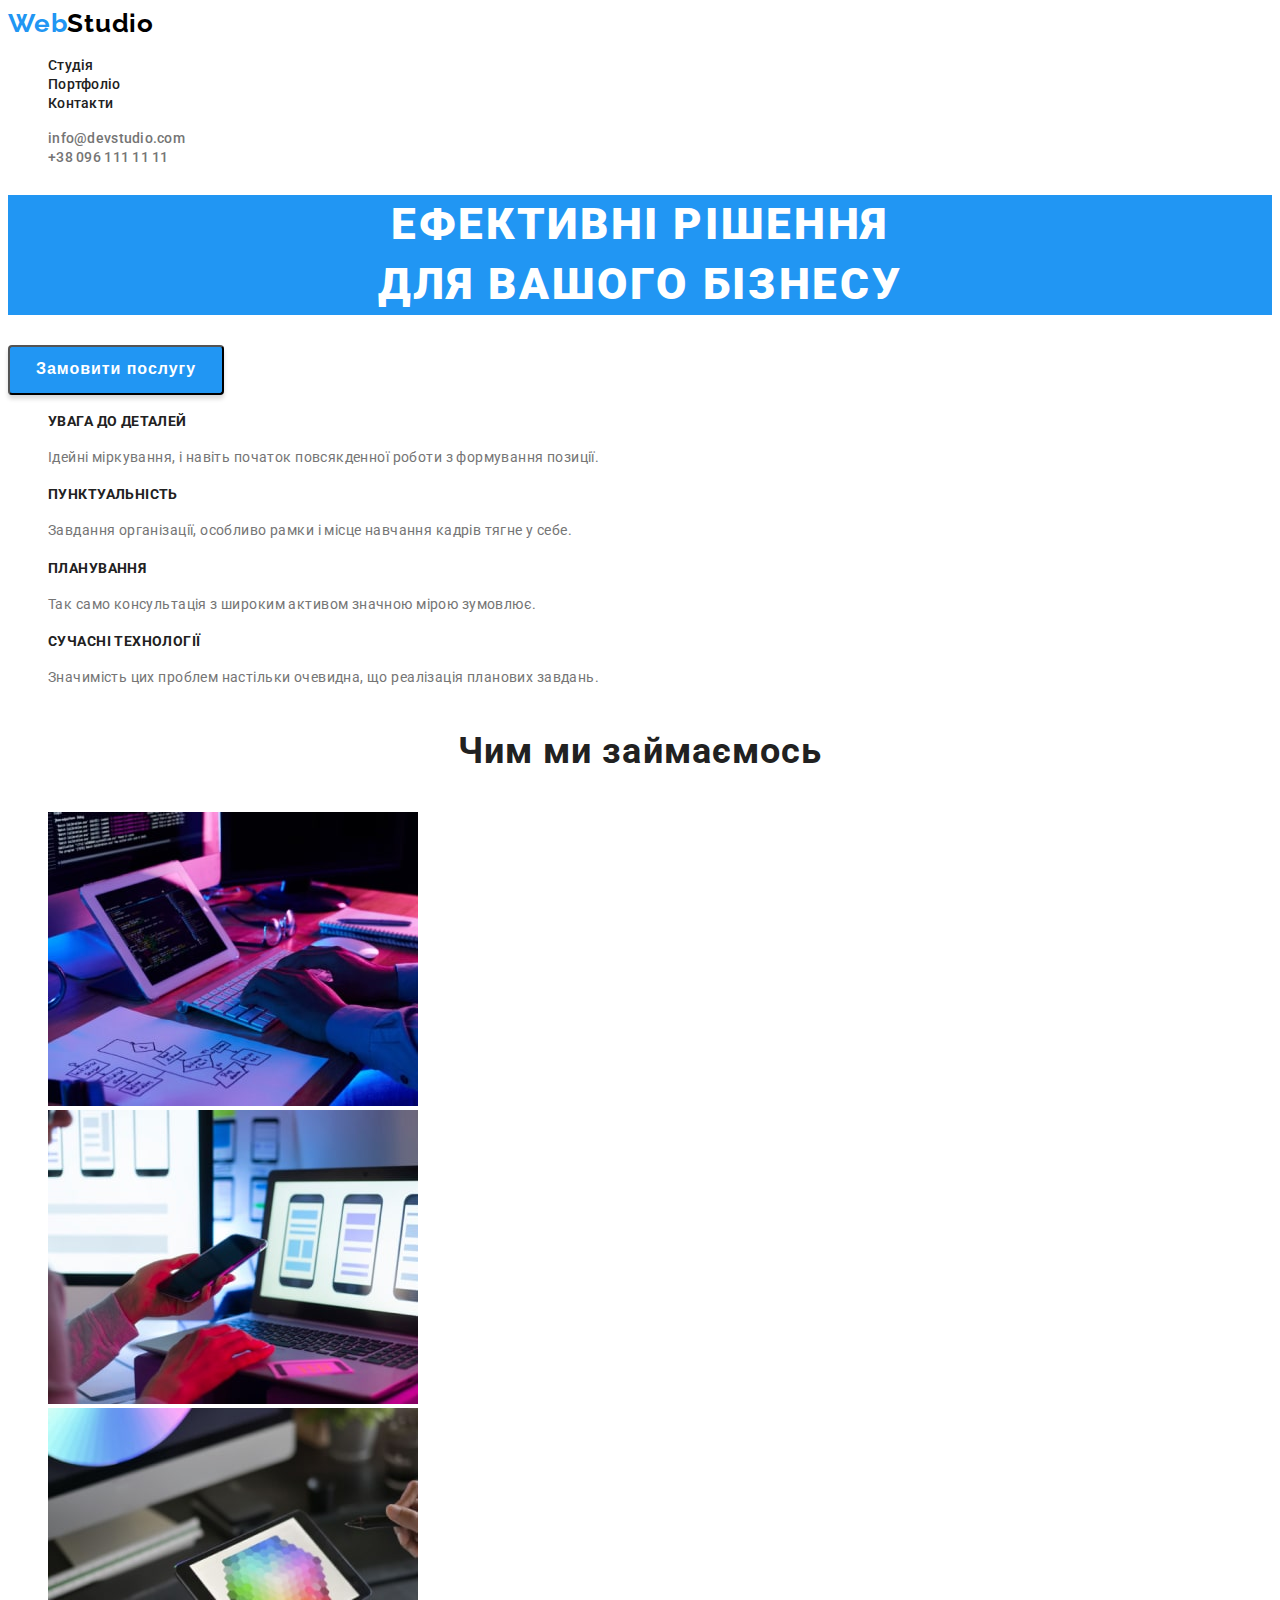
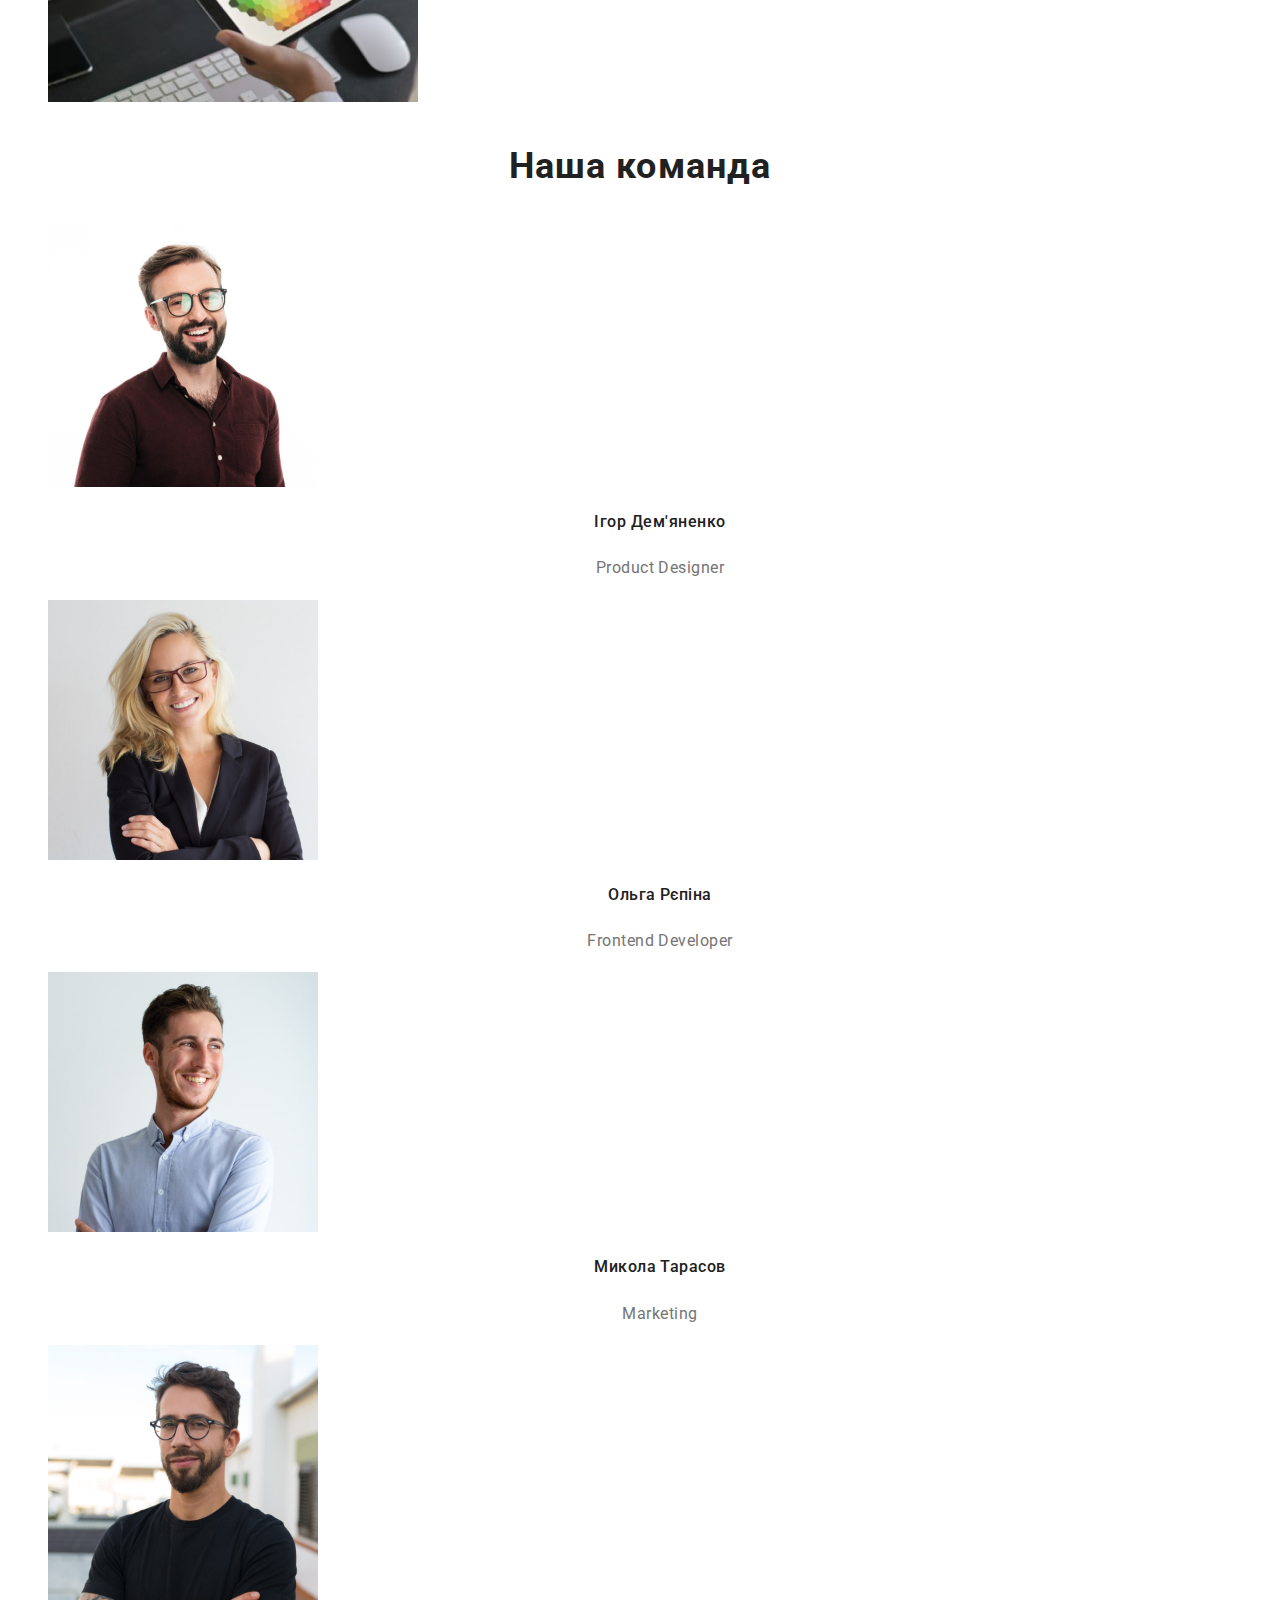
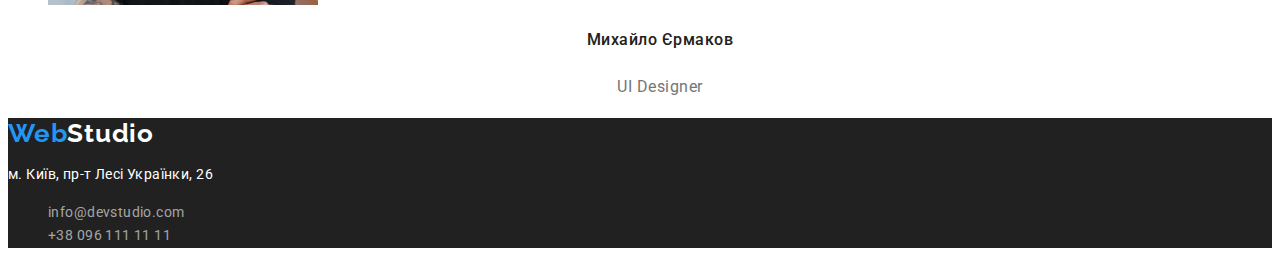
<file: index.html>
<!DOCTYPE html>
<html lang="uk">
  <head>
    <meta charset="UTF-8" />
    <meta http-equiv="X-UA-Compatible" content="IE=edge" />
    <meta name="viewport" content="width=device-width, initial-scale=1.0" />
    <title>WebStudio</title>
    <link rel="preconnect" href="https://fonts.googleapis.com" />
    <link rel="preconnect" href="https://fonts.gstatic.com" crossorigin />
    <link
      href="https://fonts.googleapis.com/css2?family=Raleway:wght@700&family=Roboto:wght@400;500;700;900&display=swap"
      rel="stylesheet"
    />
    <link rel="stylesheet" href="./css/style.css" />
  </head>
  <body>
    <header class="header">
      <a class="logo-header link" href="./index.html">
        <span class="logo-web">Web</span>Studio</a
      >
      <nav>
        <ul class="header-list list">
          <li class="header-item">
            <a class="header-link link" href="./index.html">Студія</a>
          </li>
          <li class="header-item">
            <a class="header-link link" href="./portfolio.html">Портфоліо</a>
          </li>
          <li class="header-item">
            <a class="header-link link" href="./contacts.html">Контакти</a>
          </li>
        </ul>
      </nav>
      <ul class="header-contact list">
        <li class="header-tel">
          <a class="header-link-mail link" href="mailto:info@devstudio.com"
            >info@devstudio.com</a
          >
        </li>
        <li class="header-mail">
          <a class="header-link-tel link" href="tel:+380961111111"
            >+38 096 111 11 11</a
          >
        </li>
      </ul>
    </header>
    <main>
      <section class="hero">
        <h1 class="hero-caption">
          Ефективні рішення<br />
          для вашого бізнесу
        </h1>
        <button class="hero-btn" type="button">Замовити послугу</button>
      </section>
      <section>
        <!--<h2>Сильні сторони</h2>-->
        <ul class="list skill">
          <li>
            <span class="skill-top-text">Увага до деталей</span>
            <p class="skill-second-text">
              Ідейні міркування, і навіть початок повсякденної роботи з
              формування позиції.
            </p>
          </li>
          <li>
            <span class="skill-top-text">Пунктуальність</span>
            <p class="skill-second-text">
              Завдання організації, особливо рамки і місце навчання кадрів тягне
              у себе.
            </p>
          </li>
          <li>
            <span class="skill-top-text">Планування</span>
            <p class="skill-second-text">
              Так само консультація з широким активом значною мірою зумовлює.
            </p>
          </li>
          <li>
            <span class="skill-top-text">Сучасні технології</span>
            <p class="skill-second-text">
              Значимість цих проблем настільки очевидна, що реалізація планових
              завдань.
            </p>
          </li>
        </ul>
      </section>
      <section class="about">
        <h2 class="about-caption">Чим ми займаємось</h2>
        <ul class="list">
          <li>
            <a href=""
              ><img
                src="./images/box1.jpg"
                alt="Програмування на планшеті"
                width="370"
            /></a>
          </li>
          <li>
            <a href=""
              ><img
                src="./images/box2.jpg"
                alt="Порівння зі створеним зображенням"
                width="370"
            /></a>
          </li>
          <li>
            <a href=""
              ><img
                src="./images/box3.jpg"
                alt="Вибір кольору з палітри на планшеті"
                width="370"
            /></a>
          </li>
        </ul>
      </section>
      <section class="team">
        <h2 class="team-caption">Наша команда</h2>
        <ul class="list">
          <li>
            <img
              src="./images/igor-dem.jpg"
              alt="Ігор Дем'яненко"
              width="270"
            />
            <h3 class="team-name">Ігор Дем'яненко</h3>
            <p class="team-position" lang="en">Product Designer</p>
          </li>
          <li>
            <img src="./images/olga-rep.jpg" alt="Ольга Рєпіна" width="270" />
            <h3 class="team-name">Ольга Рєпіна</h3>
            <p class="team-position" lang="en">Frontend Developer</p>
          </li>
          <li>
            <img
              src="./images/mykola-tar.jpg"
              alt="Микола Тарасов"
              width="270"
            />
            <h3 class="team-name">Микола Тарасов</h3>
            <p class="team-position" lang="en">Marketing</p>
          </li>
          <li>
            <img
              src="./images/myhailo-erm.jpg"
              alt="Михайло Єрмаков"
              width="270"
            />
            <h3 class="team-name">Михайло Єрмаков</h3>
            <p class="team-position" lang="en">UI Designer</p>
          </li>
        </ul>
      </section>
    </main>
    <footer class="footer-style">
      <a class="logo-footer link" href="./index.html"
        ><span class="logo-web">Web</span>Studio</a
      >
      <address class="address">
        <p class="address-inform">м. Київ, пр-т Лесі Українки, 26</p>
        <ul class="address-list list">
          <li class="address-contact">
            <a class="address-mail-link" href="mailto:info@devstudio.com"
              >info@devstudio.com</a
            >
          </li>
          <li>
            <a class="address-tel-link" href="tel:+380961111111"
              >+38 096 111 11 11</a
            >
          </li>
        </ul>
      </address>
    </footer>
  </body>
</html>
</file>
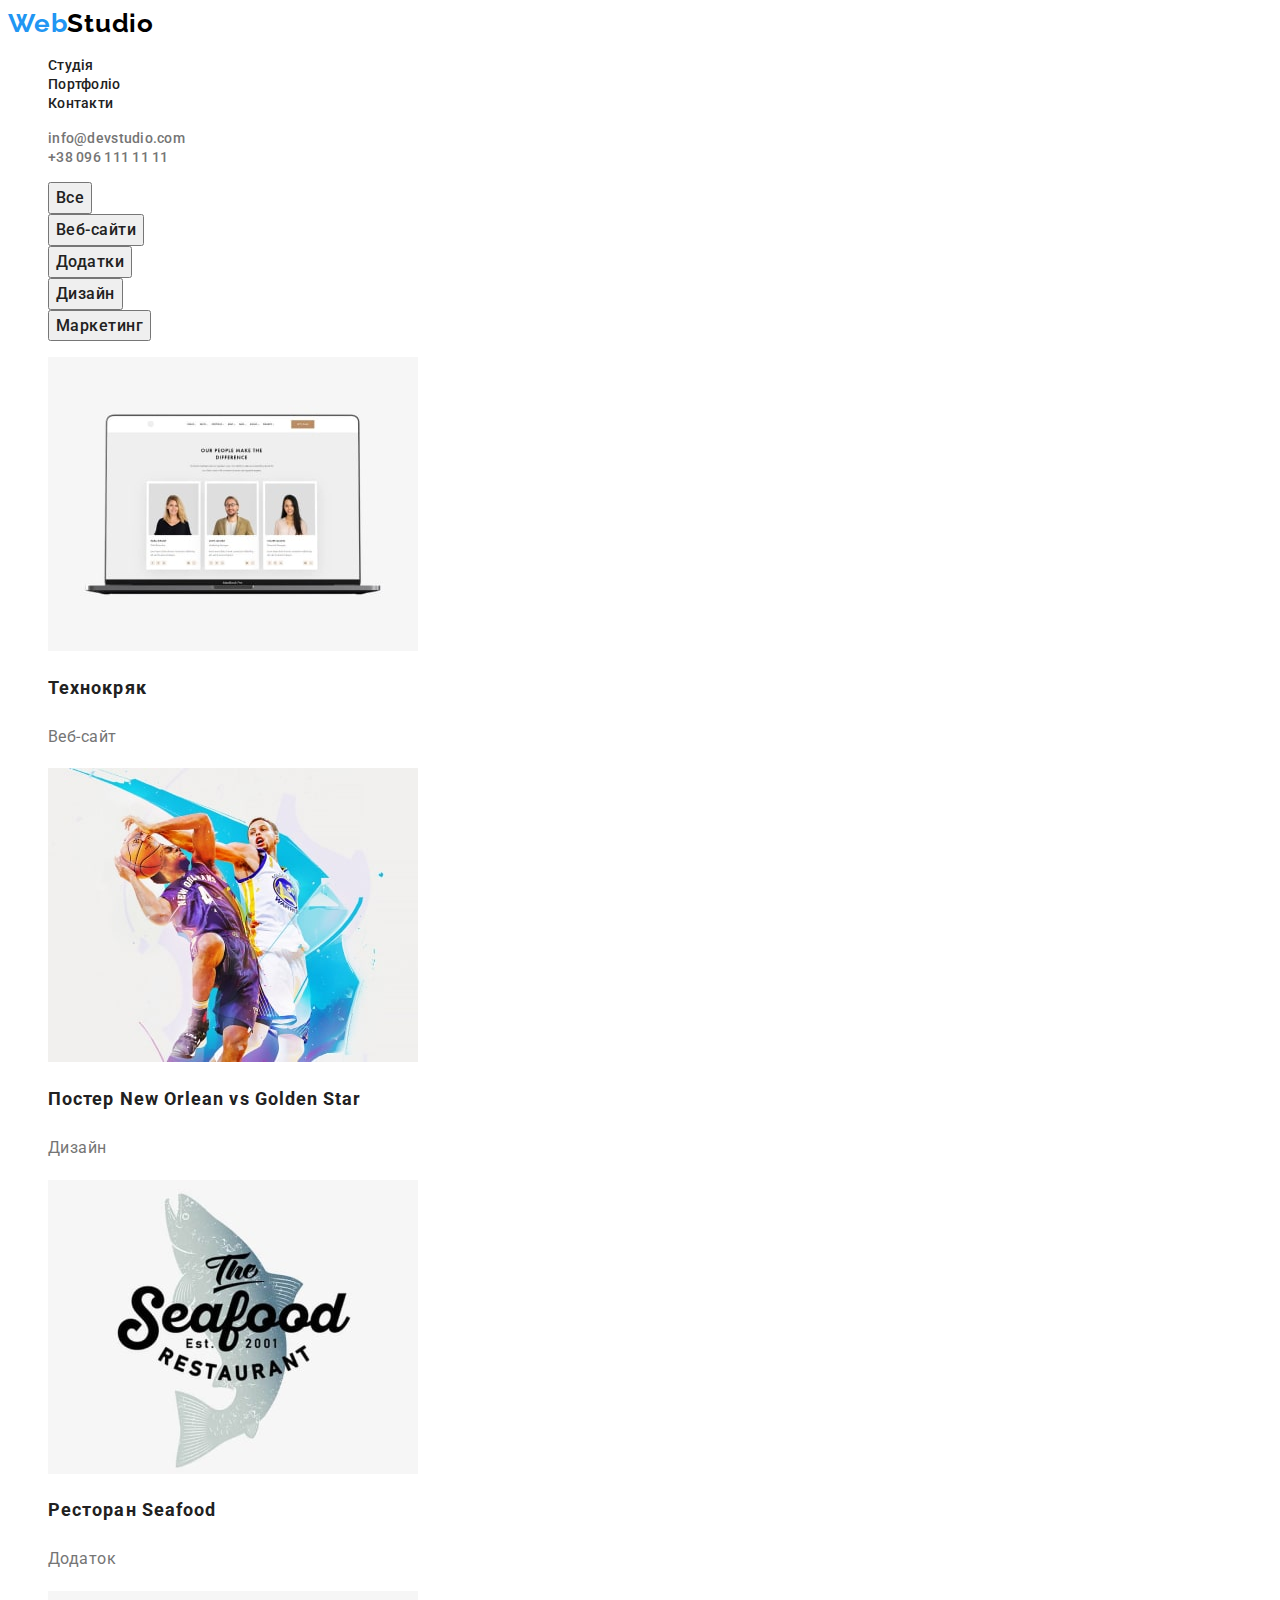
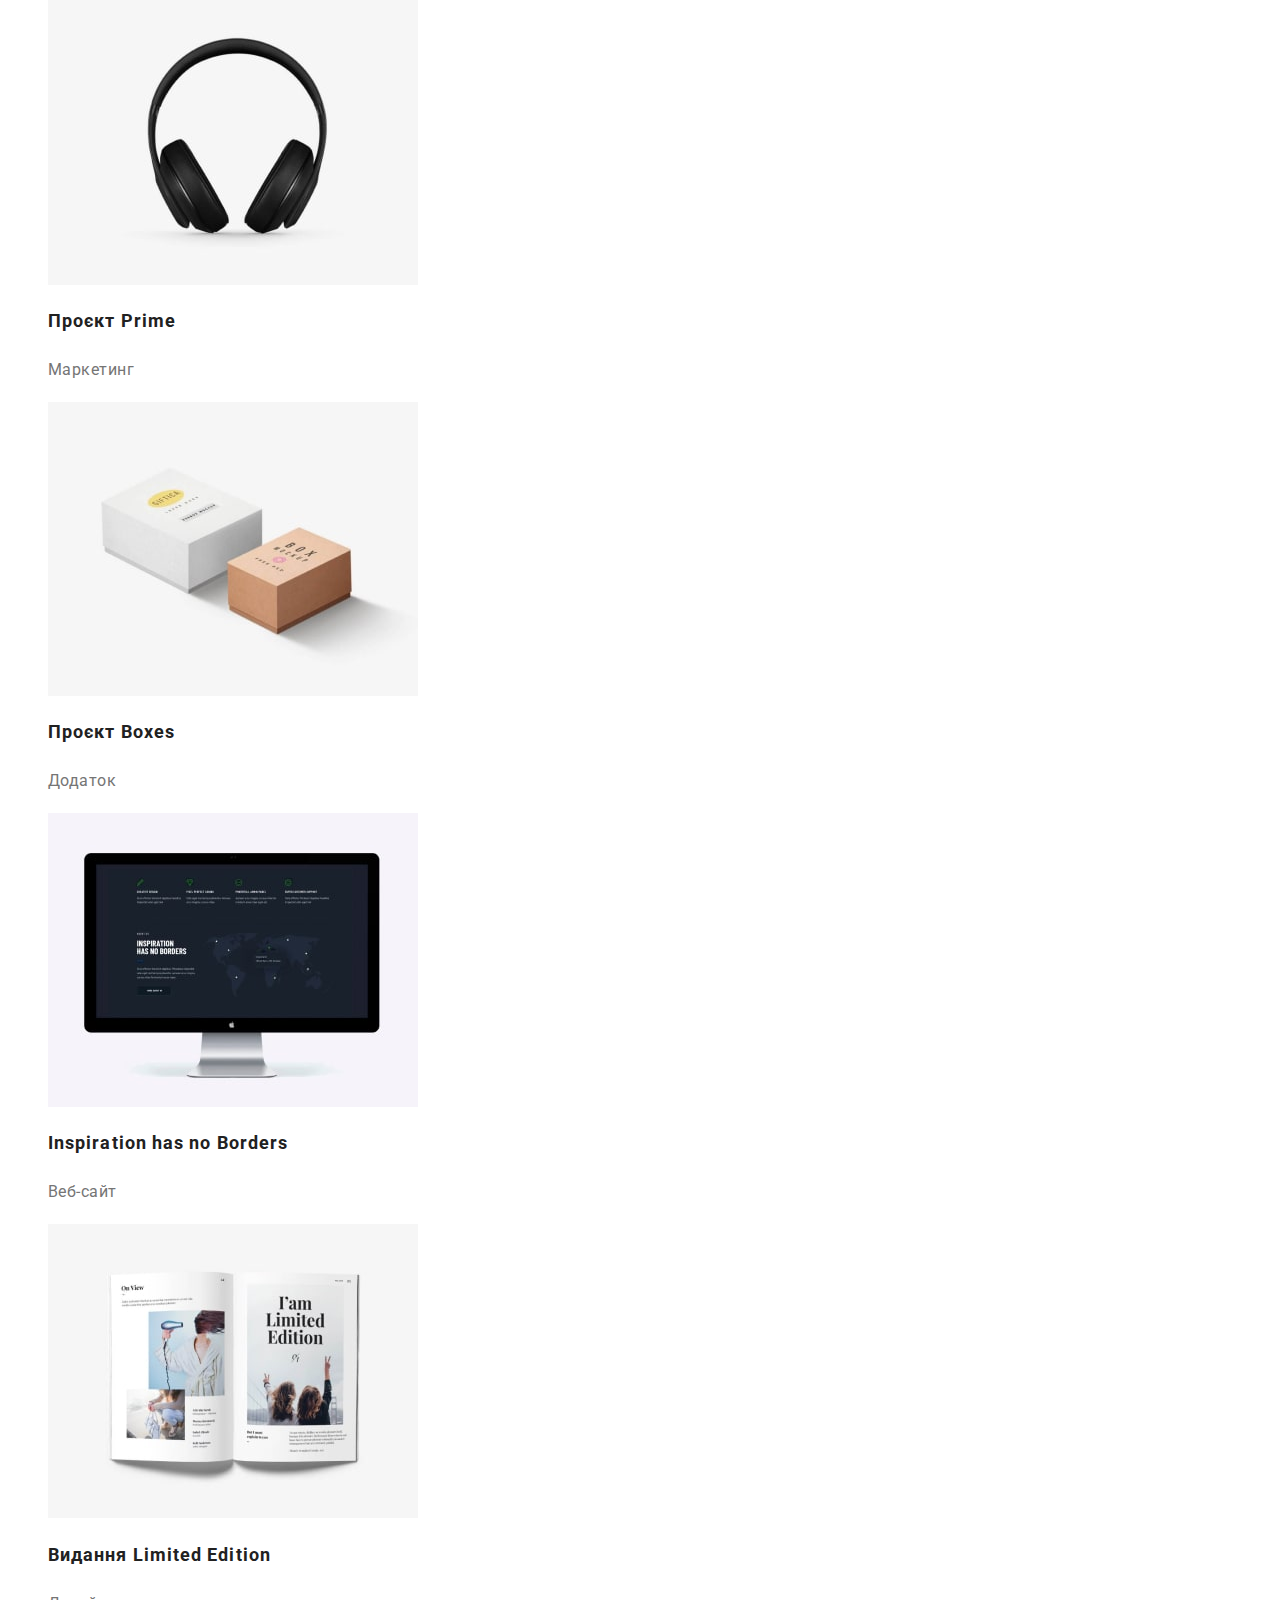
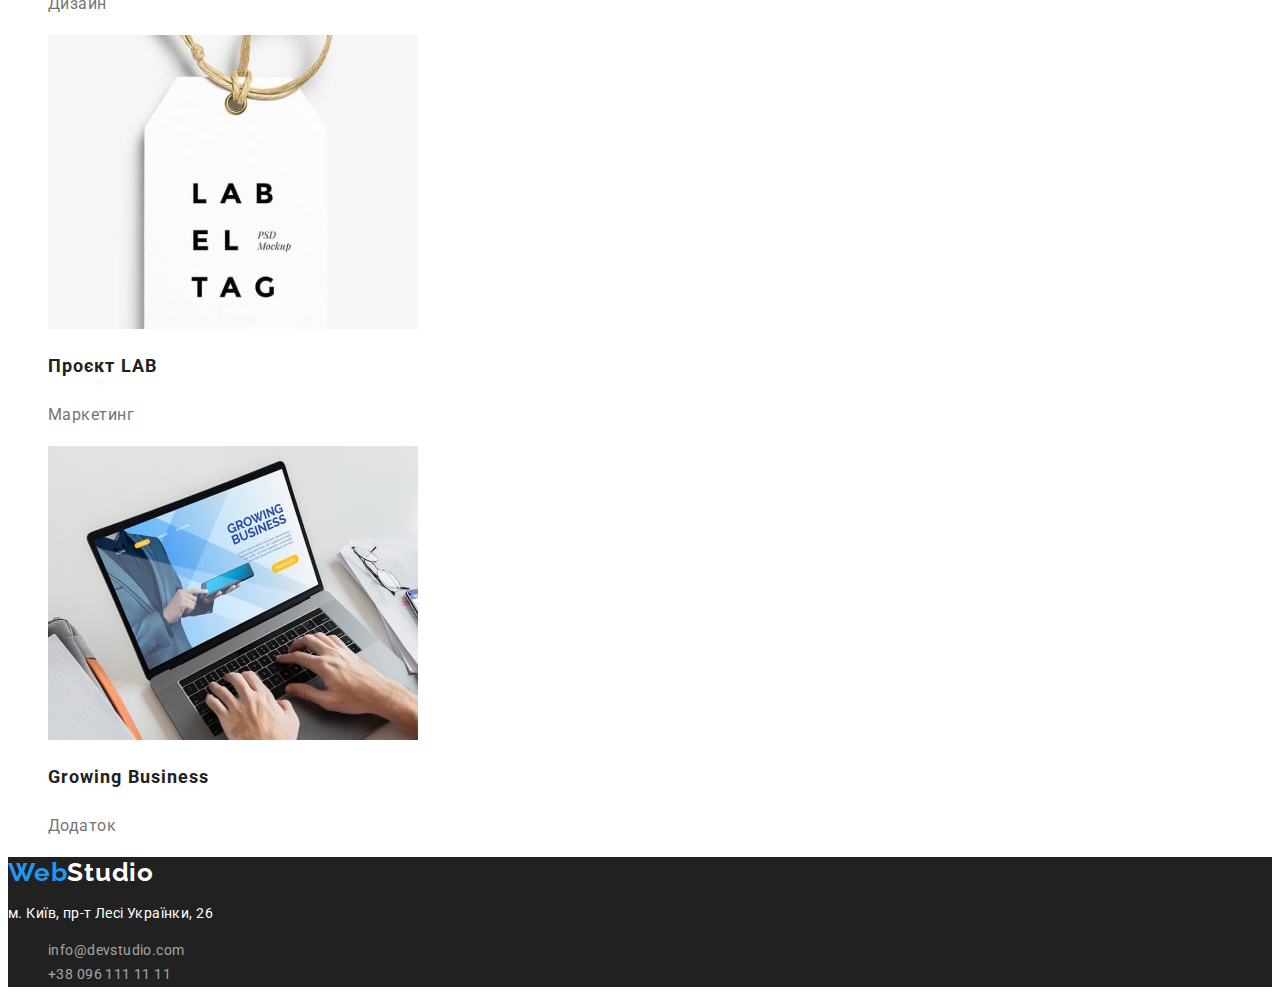
<file: portfolio.html>
<!DOCTYPE html>
<html lang="uk">
  <head>
    <meta charset="UTF-8" />
    <meta http-equiv="X-UA-Compatible" content="IE=edge" />
    <meta name="viewport" content="width=device-width, initial-scale=1.0" />
    <title>Portfolio</title>
    <link rel="preconnect" href="https://fonts.googleapis.com" />
    <link rel="preconnect" href="https://fonts.gstatic.com" crossorigin />
    <link
      href="https://fonts.googleapis.com/css2?family=Raleway:wght@700&family=Roboto:wght@400;500;700;900&display=swap"
      rel="stylesheet"
    />
    <link rel="stylesheet" href="./css/style.css" />
  </head>
  <body>
    <header class="header">
      <a class="logo-header link" href="./index.html">
        <span class="logo-web">Web</span>Studio</a
      >
      <nav>
        <ul class="header-list list">
          <li class="header-item">
            <a class="header-link link" href="./index.html">Студія</a>
          </li>
          <li class="header-item">
            <a class="header-link link" href="./portfolio.html">Портфоліо</a>
          </li>
          <li class="header-item">
            <a class="header-link link" href="./contacts.html">Контакти</a>
          </li>
        </ul>
      </nav>
      <ul class="header-contact list">
        <li class="header-tel">
          <a class="header-link-mail link" href="mailto:info@devstudio.com"
            >info@devstudio.com</a
          >
        </li>
        <li class="header-mail">
          <a class="header-link-tel link" href="tel:+380961111111"
            >+38 096 111 11 11</a
          >
        </li>
      </ul>
    </header>
    <main>
      <section>
        <!-- h1 Portfolio -->
        <ul class="list">
          <li>
            <button class="portfolio-btn" type="button">
              <span class="portfolio-btn-text">Все</span>
            </button>
          </li>
          <li>
            <button class="portfolio-btn" type="button">
              <span class="portfolio-btn-text">Веб-сайти</span>
            </button>
          </li>
          <li>
            <button class="portfolio-btn" type="button">
              <span class="portfolio-btn-text">Додатки</span>
            </button>
          </li>
          <li>
            <button class="portfolio-btn" type="button">
              <span class="portfolio-btn-text">Дизайн</span>
            </button>
          </li>
          <li>
            <button class="portfolio-btn" type="button">
              <span class="portfolio-btn-text">Маркетинг</span>
            </button>
          </li>
        </ul>
        <ul class="portfolio-list list">
          <li>
            <img src="./images/tehnokryak.jpg" alt="Планшет" width="370" />
            <h2 class="portfolio-top-caption">Технокряк</h2>
            <p class="portfolio-description">Веб-сайт</p>
          </li>
          <li>
            <img
              src="./images/poster.jpg"
              alt="Два баскетболіста"
              width="370"
            />
            <h2 class="portfolio-top-caption">
              Постер New Orlean vs Golden Star
            </h2>
            <p class="portfolio-description">Дизайн</p>
          </li>
          <li>
            <img
              src="./images/restaurant.jpg"
              alt="Логотип ресторану"
              width="370"
            />
            <h2 class="portfolio-top-caption">Ресторан Seafood</h2>
            <p class="portfolio-description">Додаток</p>
          </li>
          <li>
            <img src="./images/prime.jpg" alt="Навушники" width="370" />
            <h2 class="portfolio-top-caption">Проєкт Prime</h2>
            <p class="portfolio-description">Маркетинг</p>
          </li>
          <li>
            <img src="./images/boxes.jpg" alt="Дві коробки" width="370" />
            <h2 class="portfolio-top-caption">Проєкт Boxes</h2>
            <p class="portfolio-description">Додаток</p>
          </li>
          <li>
            <img
              src="./images/boders.jpg"
              alt="Карта на моніторі"
              width="370"
            />
            <h2 class="portfolio-top-caption">Inspiration has no Borders</h2>
            <p class="portfolio-description">Веб-сайт</p>
          </li>
          <li>
            <img
              src="./images/vydannya.jpg"
              alt="Відкритий журнал"
              width="370"
            />
            <h2 class="portfolio-top-caption">Видання Limited Edition</h2>
            <p class="portfolio-description">Дизайн</p>
          </li>
          <li>
            <img src="./images/lab.jpg" alt="Етикетка" width="370" />
            <h2 class="portfolio-top-caption">Проєкт LAB</h2>
            <p class="portfolio-description">Маркетинг</p>
          </li>
          <li>
            <img
              src="./images/growing.jpg"
              alt="Відкритий додаток"
              width="370"
            />
            <h2 class="portfolio-top-caption">Growing Business</h2>
            <p class="portfolio-description">Додаток</p>
          </li>
        </ul>
      </section>
    </main>
    <footer class="footer-style">
      <a class="logo-footer link" href="./index.html"
        ><span class="logo-web">Web</span>Studio</a
      >
      <address class="address">
        <p class="address-inform">м. Київ, пр-т Лесі Українки, 26</p>
        <ul class="address-list list">
          <li class="address-contact">
            <a class="address-mail-link" href="mailto:info@devstudio.com"
              >info@devstudio.com</a
            >
          </li>
          <li>
            <a class="address-tel-link" href="tel:+380961111111"
              >+38 096 111 11 11</a
            >
          </li>
        </ul>
      </address>
    </footer>
  </body>
</html>
</file>
<file: css/style.css>
:root{
    --accent-color: #2196F3;
    --top-text-color:#212121;
    --second-text-color:#757575;
}

body{
    font-family: 'roboto', sans-serif;
}
/*---------------------------HEADER------------------*/
/* header-logo */
.list{
    list-style: none;
}
.link{
    text-decoration: none;
}
.logo-header{
    font-family: 'Raleway', sans-serif;
    font-style: normal;
    font-weight: 700;
    font-size: 26px;
    line-height: 1.19;
    letter-spacing: 0.03em;
    color: #000000;
}
.logo-web{
    color: var(--accent-color);
}
/* header-navigation */
.header-link{
    font-weight: 500;
    font-size: 14px;
    line-height: 1.14;
    letter-spacing: 0.02em;
    color: var(--top-text-color);
}
.header-link:hover{
    color: var(--accent-color)
}
.header-link:focus{
    color: var(--accent-color)
}
/* contacts */
.header-link-mail{
    font-family: 'Roboto';
    font-style: normal;
    font-weight: 500;
    font-size: 14px;
    line-height: 1.14;
    letter-spacing: 0.02em;    
    color: var(--second-text-color);
}
.header-link-tel{
    font-weight: 500;
    font-size: 14px;
    line-height: 1.14;
    letter-spacing: 0.02em;
    color: var(--second-text-color);
}
.header-link-mail:hover, 
.header-link-tel:hover{
    color: var(--accent-color)
}
.header-link-mail:focus,
.header-link-tel:focus {
    color: var(--accent-color)
}

/*----------------------------------------HERO-----------------------------------*/
.hero-caption{
    background-color: var(--accent-color);
    /* background - прибрати */
    font-weight: 900;
    font-size: 44px;
    line-height: 1.36;
    text-align: center;
    letter-spacing: 0.06em;
    text-transform: uppercase;
    color: #FFFFFF;
}
.hero-btn{
    font-weight: 700;
    font-size: 16px;
    line-height: 1.88;
    align-items: center;
    text-align: center;
    letter-spacing: 0.06em;
    color: #FFFFFF;
    cursor: pointer;
    
    width: 216px;
    height: 50px;
    background: var(--accent-color);
    box-shadow: 0px 4px 4px rgba(0, 0, 0, 0.15);
    border-radius: 4px;
}
.hero-btn-text{
    font-weight: 700;
    font-size: 16px;
    line-height: 1.88;
    display: flex;
    align-items: center;
    text-align: center;
    letter-spacing: 0.06em;
    color: #FFFFFF;
    cursor: pointer;
}

/*----------------------------------------SKILL--------------------------------*/
.skill-top-text{
    font-weight: 700;
    font-size: 14px;
    line-height: 1.14;
    letter-spacing: 0.03em;
    text-transform: uppercase;
    color: var(--top-text-color);
}
.skill-second-text{
    font-size: 14px;
    line-height: 1.9;
    letter-spacing: 0.03em;
    color: var(--second-text-color);
}
/*----------------------------------------ABOUT--------------------------------*/
.about-caption{
    font-weight: 700;
    font-size: 36px;
    line-height: 1.7;
    text-align: center;
    letter-spacing: 0.03em;    
    color: var(--top-text-color);
}
/*----------------------------------------TEAM--------------------------------*/
.team-caption{
    font-style: normal;
    font-weight: 700;
    font-size: 36px;
    line-height: 1.7;
    text-align: center;
    letter-spacing: 0.03em;
    color: var(--top-text-color);
}
.team-name{
    font-weight: 500;
    font-size: 16px;
    line-height: 1.9;
    text-align: center;
    letter-spacing: 0.03em;
    color: var(--top-text-color);
}
.team-position{
    font-style: normal;
    font-size: 16px;
    line-height: 1.9;
    text-align: center;
    letter-spacing: 0.03em;
    color: var(--second-text-color);
}
/*----------------------------------------PORTFOLIO--------------------------------*/
.portfolio-btn{
}
.portfolio-btn:hover,
.portfolio-btn:focus{
    background: var(--accent-color);
    cursor: pointer;
}

.portfolio-btn-text{
    font-family: 'Roboto';
    font-style: normal;
    font-weight: 500;
    font-size: 16px;
    line-height: 1.62;
    text-align: center;
    letter-spacing: 0.03em;
    color: var(--top-text-color);
}
.portfolio-btn-text:hover,
.portfolio-btn-text:focus {
    color: #FFFFFF;
    cursor: pointer;
}
.portfolio-top-caption{
    font-weight: 700;
    font-size: 18px;
    line-height: 2;
    letter-spacing: 0.06em;
    color: var(--top-text-color);
}
.portfolio-description{
    font-size: 16px;
    line-height: 1.88;
    letter-spacing: 0.03em;
    color: var(--second-text-color);
}
/*----------------------------------------FOOTER--------------------------------*/
.footer-style{
background-color: #212121;
}
.logo-footer{
    font-family: 'Raleway', sans-serif;
    font-style: normal;
    font-weight: 700;
    font-size: 26px;
    line-height: 1.19;
    letter-spacing: 0.03em;
    color: #FFFFFF;
}
.address{
    font-style: normal;
    font-weight: 400;
    font-size: 14px;
    line-height: 1.7;    
    letter-spacing: 0.03em;
}
.address-inform{
    color: #FFFFFF;
}
.address-mail-link{
    font-family: 'Roboto', sans-serif;
    color: rgba(255, 255, 255, 0.6);
    text-decoration: none;
}
.address-tel-link{
    font-family: 'Roboto', sans-serif;
    color: rgba(255, 255, 255, 0.6);
    text-decoration: none;
}
</file>
